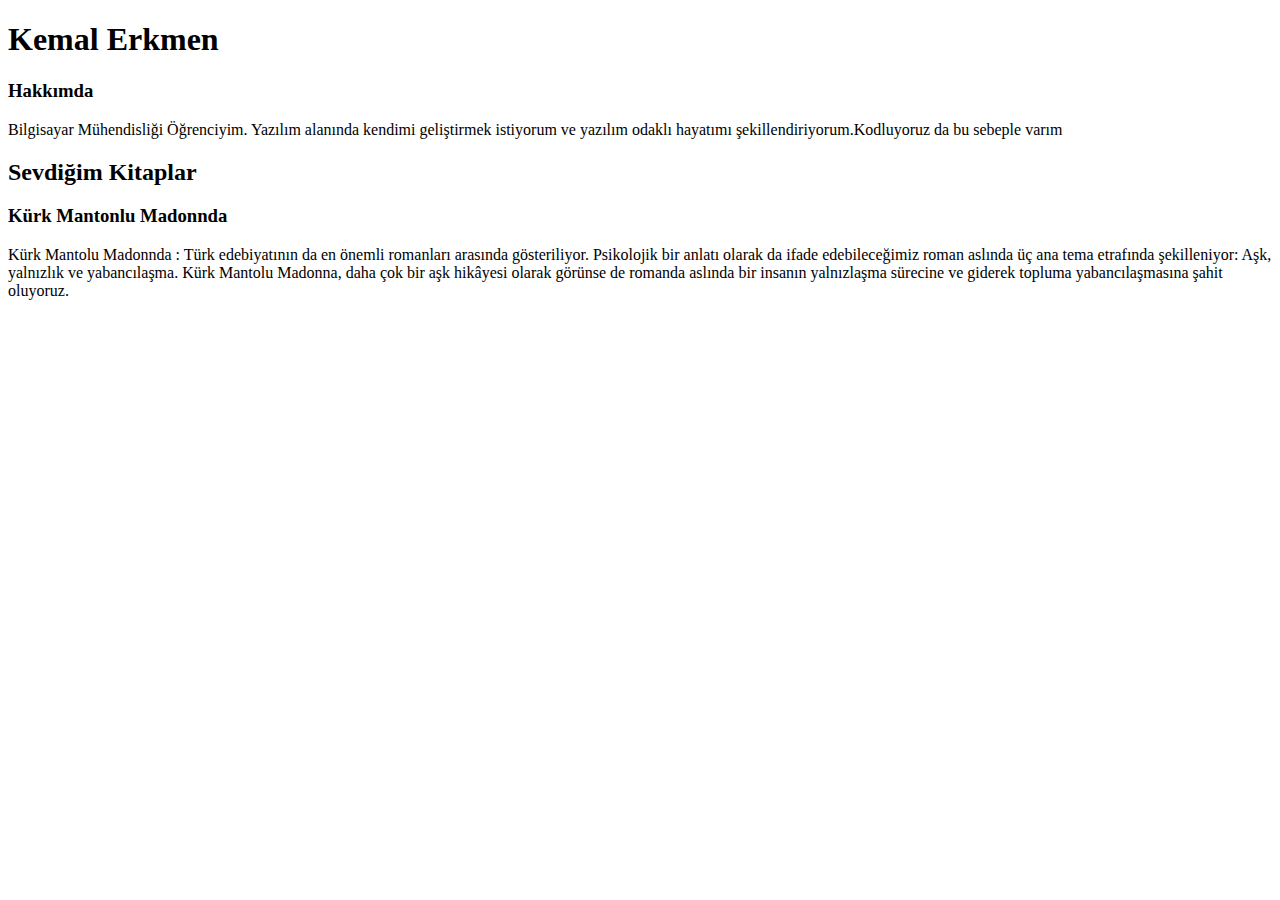
<file: index.html>
<!DOCTYPE html>
<html lang="en">
<head>
    <meta charset="UTF-8">
    <meta http-equiv="X-UA-Compatible" content="IE=edge">
    <meta name="viewport" content="width=device-width, initial-scale=1.0">
    <title>Hakkımda</title>
</head>
<body>
    <h1>Kemal Erkmen</h1>
    <h3>Hakkımda</h3>
    <p>Bilgisayar Mühendisliği Öğrenciyim. Yazılım alanında kendimi geliştirmek istiyorum ve yazılım odaklı hayatımı şekillendiriyorum.Kodluyoruz da bu sebeple varım</p>
    <h2>Sevdiğim Kitaplar</h2>
    <h3>Kürk Mantonlu Madonnda</h3>
    <p>Kürk Mantolu Madonnda : Türk edebiyatının da en önemli romanları arasında gösteriliyor. Psikolojik bir anlatı olarak da ifade edebileceğimiz roman aslında üç ana tema etrafında şekilleniyor: Aşk, yalnızlık ve yabancılaşma. Kürk Mantolu Madonna, daha çok bir aşk hikâyesi olarak görünse de romanda aslında bir insanın yalnızlaşma sürecine ve giderek topluma yabancılaşmasına şahit oluyoruz.</p>
</body>
</html>
</file>
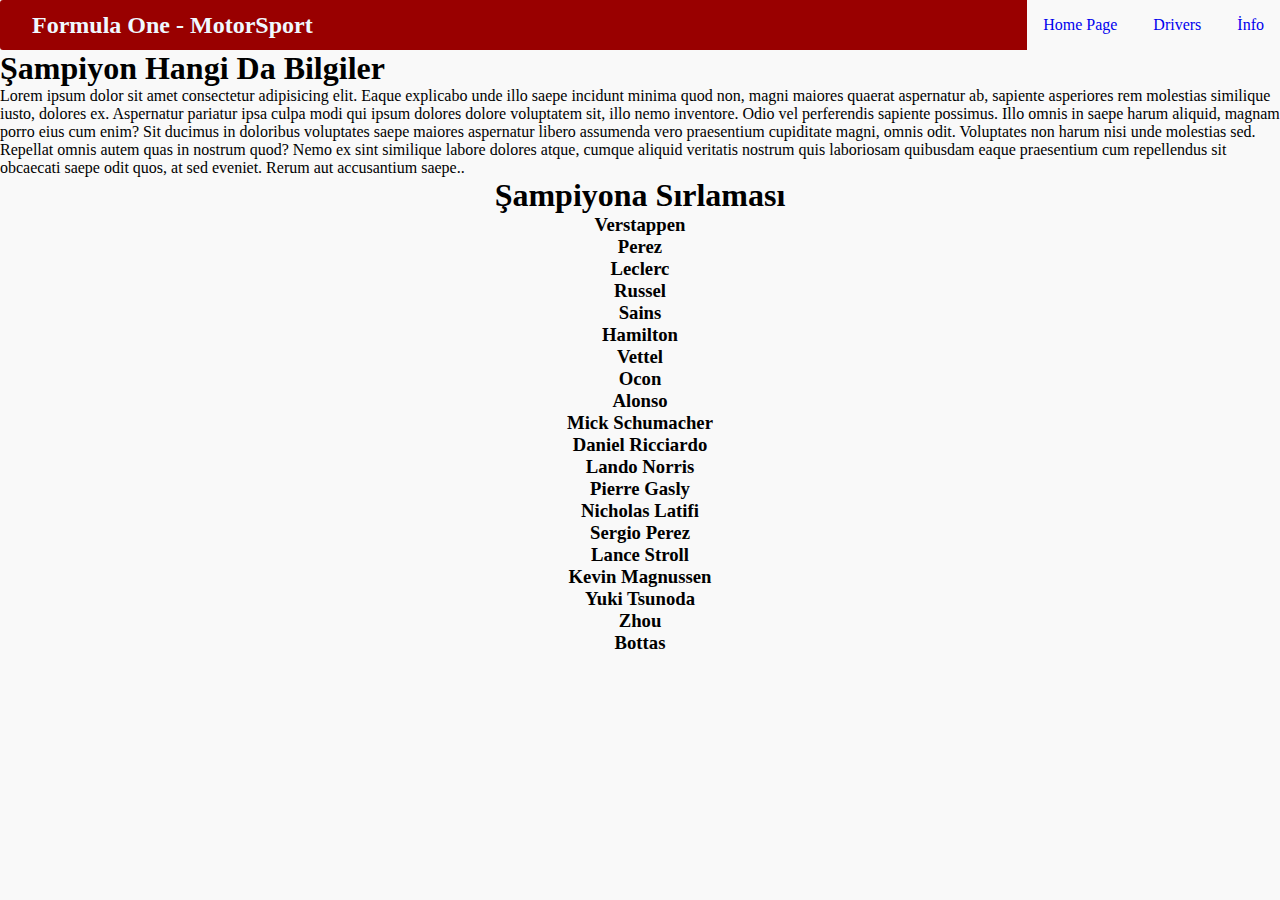
<file: info.html>
<!DOCTYPE html>
<html lang="en">
<head>
    <meta charset="UTF-8">
    <meta http-equiv="X-UA-Compatible" content="IE=edge">
    <meta name="viewport" content="width=device-width, initial-scale=1.0">
    <link rel="preconnect" href="https://fonts.googleapis.com">
    <link rel="preconnect" href="https://fonts.gstatic.com" crossorigin>
    <link href="https://fonts.googleapis.com/css2?family=Anek+Latin:wght@400;500;600;700;800&family=Lato:ital,wght@0,300;0,400;1,300&display=swap" rel="stylesheet"> 
    <link rel="stylesheet" href="style.css">
    <title>Formula 1 Official WebSite-İnfo</title>
</head>
<body>
    <div class="header"><h2 class="header-title">Formula One - MotorSport</h2>
        <ul class="">
          <li class="list-style"><a href="index.html">Home Page</a></li>
          <li class="list-style"><a href="drivers.html">Drivers</a></li>
          <li class="list-style"><a href="info.html">İnfo</a></li>
       </ul>
   </div>
    <div class="main">
        <h1>Şampiyon Hangi Da Bilgiler</h1>
        <p>Lorem ipsum dolor sit amet consectetur adipisicing elit. Eaque explicabo unde illo saepe incidunt minima quod non, magni maiores quaerat aspernatur ab, sapiente asperiores rem molestias similique iusto, dolores ex.
        Aspernatur pariatur ipsa culpa modi qui ipsum dolores dolore voluptatem sit, illo nemo inventore. Odio vel perferendis sapiente possimus. Illo omnis in saepe harum aliquid, magnam porro eius cum enim?
        Sit ducimus in doloribus voluptates saepe maiores aspernatur libero assumenda vero praesentium cupiditate magni, omnis odit. Voluptates non harum nisi unde molestias sed. Repellat omnis autem quas in nostrum quod?
        Nemo ex sint similique labore dolores atque, cumque aliquid veritatis nostrum quis laboriosam quibusdam eaque praesentium cum repellendus sit obcaecati saepe odit quos, at sed eveniet. Rerum aut accusantium saepe..</p>
        <div class="list"><ul> <h1>Şampiyona Sırlaması</h1>
            <li>
                <h3>Verstappen</h3>
            </li>
            <li>
                <h3>Perez</h3></h3>
            </li>
            <li>
                <h3>Leclerc</h3>
            </li>
            <li>
                <h3>Russel</h3>
            </li>
            <li>
                <h3>Sains</h3>
            </li>
            <li>
                <h3>Hamilton</h3>
            </li>
            <li>
                <h3>Vettel</h3>
            </li>
            <li>
                <h3>Ocon</h3>
            </li>
            <li>
                <h3>Alonso</h3>
            </li>
            <li>
                <h3>Mick Schumacher</h3>
            </li>
            <li>
                <h3>Daniel Ricciardo</h3>
            </li>
            <li>
                <h3>Lando Norris </h3>
            </li>
            <li>
                <h3>Pierre Gasly</h3>
            </li>
            <li>
                <h3>Nicholas Latifi </h3>
            </li>
            <li>
                <h3>Sergio Perez </h3>
            </li>
            <li>
                <h3>Lance Stroll </h3>
            </li>
            <li>
                <h3>Kevin Magnussen </h3>
            </li>
            <li>
                <h3>Yuki Tsunoda </h3>
            </li>
            <li>
                <h3>Zhou</h3>
            </li>
            <li>
                <h3>Bottas</h3>
            </li>
        </ul></div>
    </div>
</body>
</html>
</file>
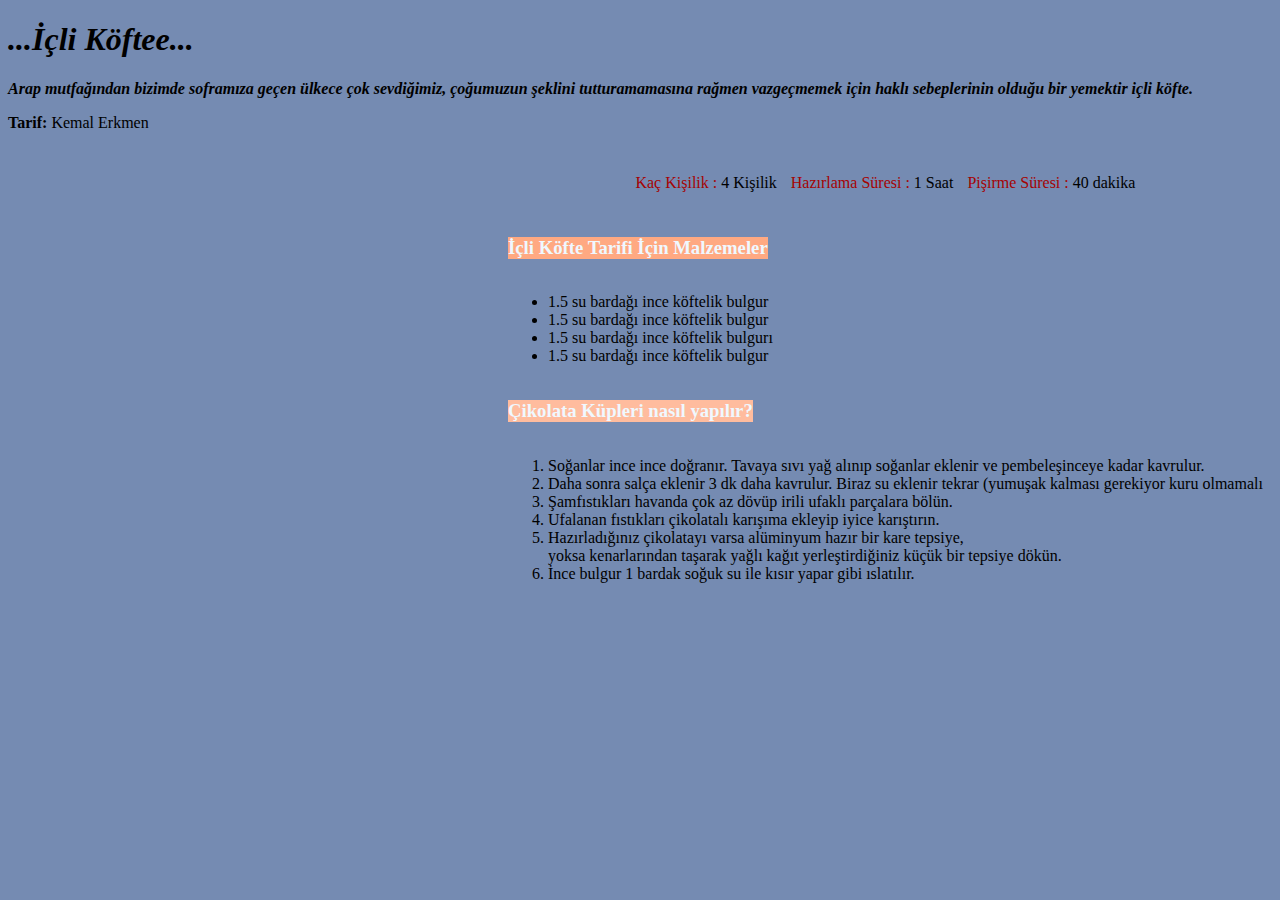
<file: yemektarifi.html>
<!DOCTYPE html>
<html lang="en">
<head>
    <meta charset="UTF-8">
    <meta http-equiv="X-UA-Compatible" content="IE=edge">
    <meta name="viewport" content="width=device-width, initial-scale=1.0">
    <title>Yemek Tarifi</title>
    <style>
        body {
            background-color: #0f357a93;
             }
    </style>
</head>
<body>
    <header>
        <!--header start-->
        <h1><i>...İçli Köftee...</i> </h1>
        <p> <i><b> Arap mutfağından bizimde soframıza geçen ülkece çok sevdiğimiz, çoğumuzun şeklini tutturamamasına rağmen vazgeçmemek için haklı sebeplerinin olduğu bir yemektir içli köfte. </i></b>
        </p>
        <p><strong>Tarif:</strong> Kemal Erkmen</p>
    </header>
    <!--header end-->
    <!--section start-->
    <section style="position: relative; left: 500px; width: fit-content;">
        <!--article start-->
        <article style="text-align: center;">
            <div style="display: inline-block;">
            <p><span style="color: rgb(165, 3, 3)" >Kaç Kişilik :</span> 4 Kişilik</p>
            </div>
            <div style="display: inline-block;  padding: 10px;">
            <p><span style="color: rgb(165, 3, 3)" >Hazırlama Süresi :</span> 1 Saat</p>
            </div>
            <div style="display: inline-block; ">
            <p><span style="color: rgb(165, 3, 3)" >Pişirme Süresi :</span> 40 dakika</p>
            </div>
        </article>
        <!--article end-->
         <!--article start-->
        <article >
            <h3 style="background-color: #ffa982; color: aliceblue; display: inline-block;">İçli Köfte Tarifi İçin Malzemeler</h3>
            <ul>
                <li>1.5 su bardağı ince köftelik bulgur</li>
                <li>1.5 su bardağı ince köftelik bulgur</li>
                <li>1.5 su bardağı ince köftelik bulgurı</li>
                <li>1.5 su bardağı ince köftelik bulgur</li>
            </ul>
        </article>
        <!--article end-->
         <!--article start-->
        <article>
            <h3 style="background-color: #ffbc9e; color: aliceblue; display: inline-block;">Çikolata Küpleri nasıl yapılır?</h3>
            <ol>
                <li>Soğanlar ince ince doğranır. Tavaya sıvı yağ alınıp soğanlar eklenir ve pembeleşinceye kadar kavrulur.</li>
                <li> Daha sonra salça eklenir 3 dk daha kavrulur. Biraz su eklenir tekrar (yumuşak kalması gerekiyor kuru olmamalı</li>
                <li>Şamfıstıkları havanda çok az dövüp irili ufaklı parçalara bölün.</li>
                <li>Ufalanan fıstıkları çikolatalı karışıma ekleyip iyice karıştırın.</li>
                <li>Hazırladığınız çikolatayı varsa alüminyum hazır bir kare tepsiye,<br> yoksa kenarlarından taşarak yağlı kağıt yerleştirdiğiniz küçük bir tepsiye dökün.</li>
                <li>İnce bulgur 1 bardak soğuk su ile kısır yapar gibi ıslatılır.</li>
               
            </ol>
            
        </article>
        <!--article end-->
    </section>
    <!--section end-->

    
</body>
</html>
</file>
<file: style.css>
* {
    vertical-align: baseline;
    border: 0 none;
    outline: 0;
    padding: 0;
    margin: 0;
    background-color: #F9F9F9
    
    }
.header{
    width: 100%;
    background-color: #990000;
    height: 50px;
    color: aliceblue;
    display: flex;
    align-items: center;
    border-radius: 3px;
}

.header-title{
    margin-left: 2rem;
    position: relative;
    float: left;
    flex: 1;
    background-color: #990000;
}
.main{
    height: 100px;
    width: 100%;
    background-color: #990000;
}
.teams-category{
    
    font-size: 28px;
    font-weight: bold;
    padding-left: 2rem ;
    padding-top: 1rem;

}
.list-style{
    list-style: none;
    display: inline-block;
    margin: 1rem;
   
}
a{  
    text-decoration: none;
    
}
.teams-info{
    margin: 1rem 0rem 1rem 2rem ;

}


ul>li>img {
    display: inline;
    border: 1px solid #ddd;
    border-radius: 4px;
    padding: 8px;
    width: 250px;
    height: 160px;
   
    margin-bottom: 1rem;
  }
.list{
    background-color: #990000;
    margin: auto;
    display: inline;
    text-align: center;
}
</file>
